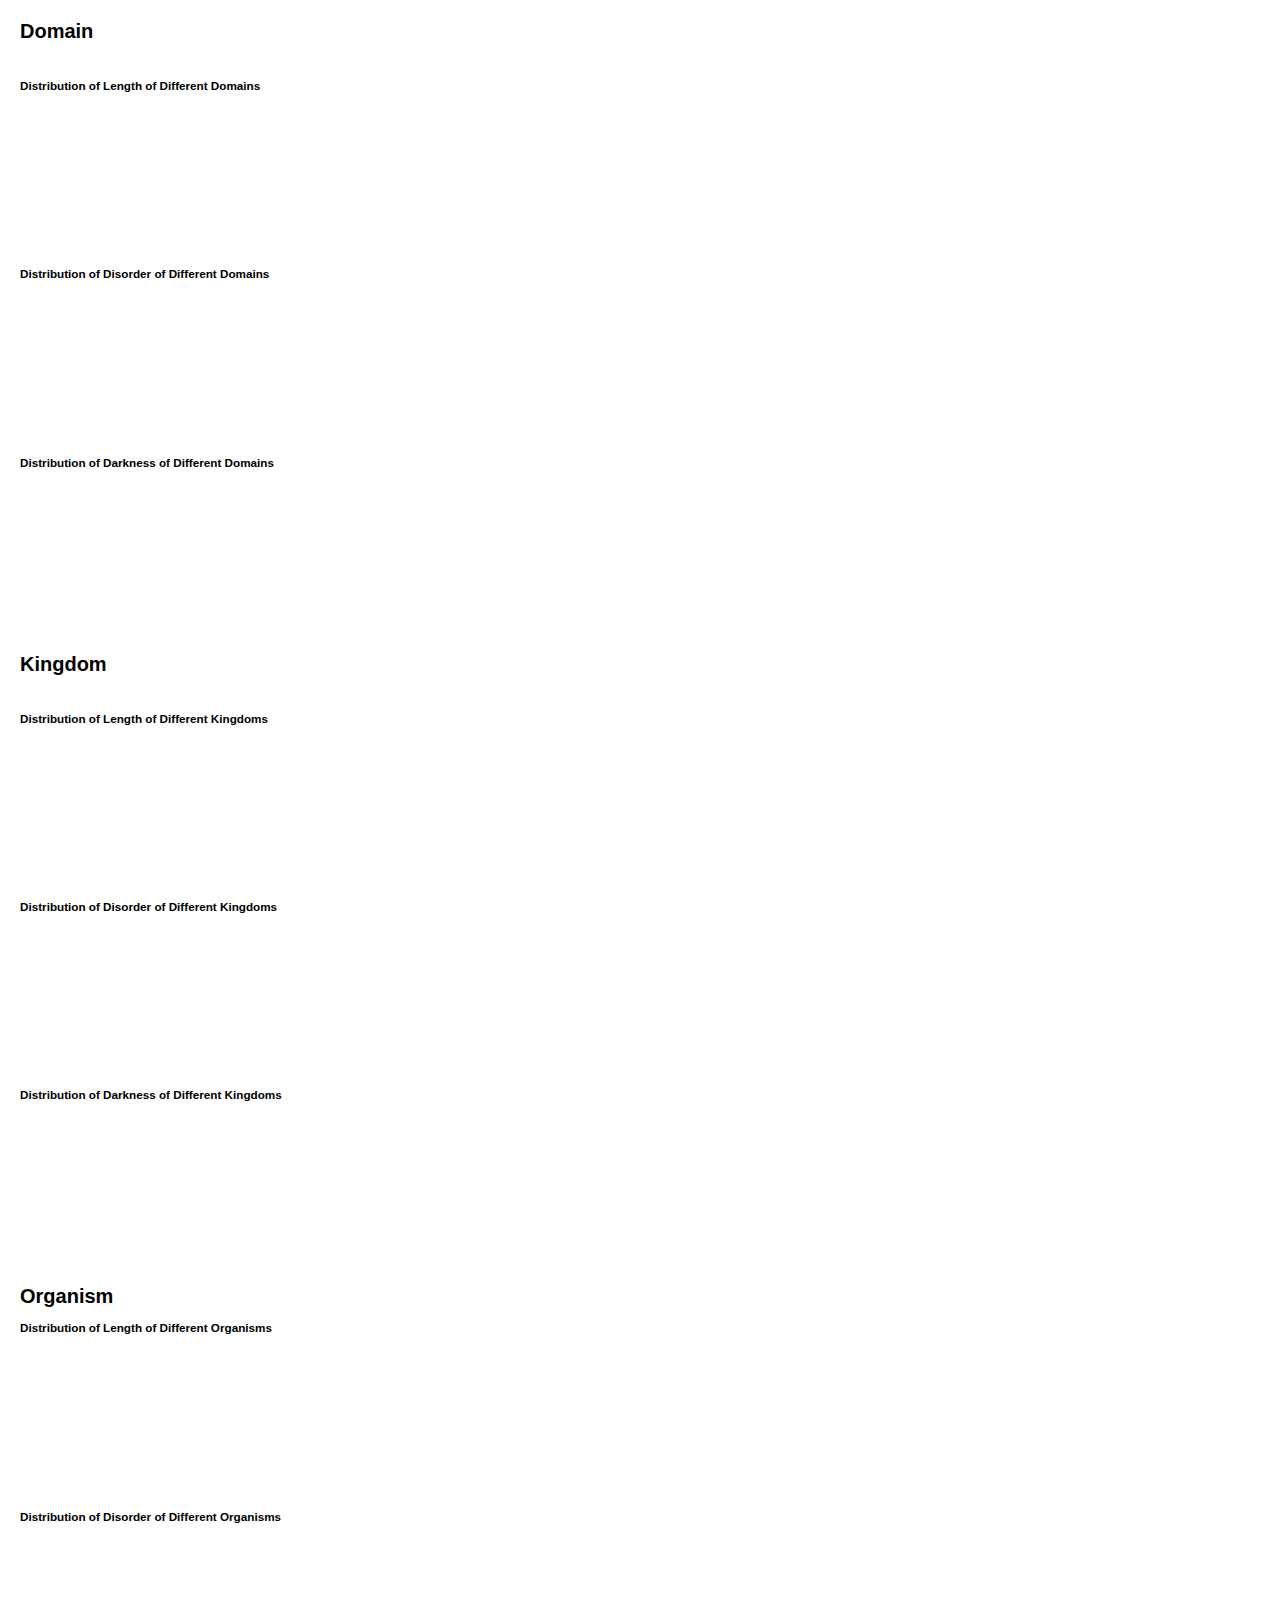
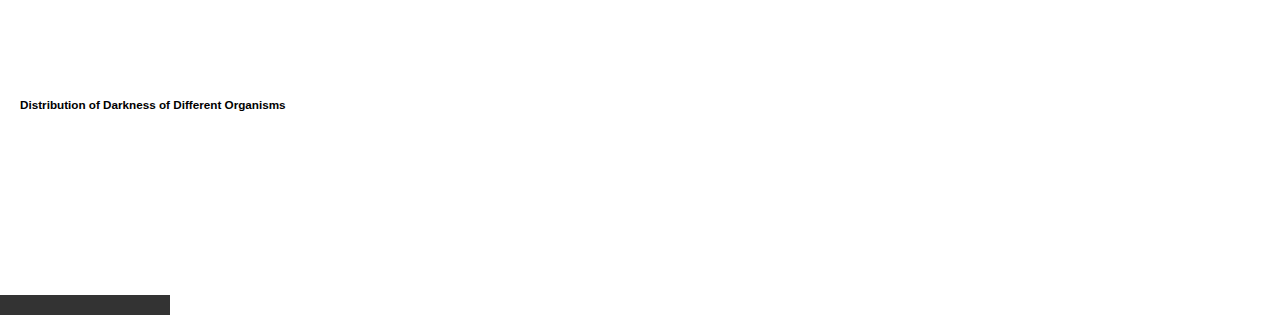
<file: index.html>
<!DOCTYPE html>
<html lang="en">
<head>
    <meta charset="UTF-8">
    <title>Title</title>
    <style>
        html, body, #root{
            padding: 0;
            margin: 0;
        }
        #root{
            width: 1200px;
        }

        body {
            font: 10px sans-serif;
        }

        .axis path,
        .axis line {
            fill: none;
            stroke: #000;
            shape-rendering: crispEdges;
        }

        .x.axis path {
            display: none;
        }

        .line {
            fill: none;
            stroke: steelblue;
            stroke-width: 1.5px;
        }

        .legend {
            display: inline-block;
        }
        .legend .circle{
            border-radius: 5px;
            display: inline-block;
            margin-left: 10px;
        }

        .container{
            /*background: rgba(166,166,166,1);*/
            margin: 20px;
        }
        #info{
            position: absolute;
            display: inline-block;
            min-width: 150px;
            padding: 10px;
            /*border-radius: 3px;*/
            background: rgba(0,0,0,0.8);
            color: #fff;
        }
    </style>
    <script src="http://d3js.org/d3.v3.js"></script>
</head>
<body>
<div id="root">
    <div class="container">
        <h1>Domain</h1>
        <div class="legend" id="domainsLegend"></div>
        <h3>Distribution of Length of Different Domains</h3>
        <svg id="draw1"></svg>
        <h3>Distribution of Disorder of Different Domains</h3>
        <svg id="draw2"></svg>
        <h3>Distribution of Darkness of Different Domains</h3>
        <svg id="draw3"></svg>
    </div>
    <div class="container">
        <h1>Kingdom</h1>
        <div class="legend" id="kingdomLegend"></div>
        <h3>Distribution of Length of Different Kingdoms</h3>
        <svg id="draw4"></svg>
        <h3>Distribution of Disorder of Different Kingdoms</h3>
        <svg id="draw5"></svg>
        <h3>Distribution of Darkness of Different Kingdoms</h3>
        <svg id="draw6"></svg>
    </div>
    <div class="container">
        <h1>Organism</h1>
        <h3>Distribution of Length of Different Organisms</h3>
        <svg id="draw7"></svg>
        <h3>Distribution of Disorder of Different Organisms</h3>
        <svg id="draw8"></svg>
        <h3>Distribution of Darkness of Different Organisms</h3>
        <svg id="draw9"></svg>
    </div>
</div>
<div id="info">

</div>
</body>
</html>
<script>
    var margin = {top: 20, right: 80, bottom: 100, left: 100},
        width = +d3.select("#root").style('width').replace("px",'') - margin.left - margin.right,
        height = 500 - margin.top - margin.bottom;

    console.log('width',width);


    d3.csv("dark_proteins_all.csv", function (row) {
        row.Darkness = +row.Darkness;
        row.Length = +row.Length;
        row.Disorder = +row.Disorder;
        row.CompositionalBias = +row.CompositionalBias;
        row.Membrane = +row.Membrane;
        return row;
    }, function(error, data) {
        // Domain
        (function () {
            // create data
            let data_layoutLength = d3.nest().key((d)=>d.Domain).key((d)=>d.Length).entries(data)
                .map(d=>({
                    name: d.key,
                    values: d.values.map(v=>({name: +v.key, value:v.values.length}))
                }));
            let data_layoutDisorder = d3.nest().key((d)=>d.Domain).key((d)=>d.Disorder).sortKeys(d3.ascending).entries(data)
                .map(d=>({
                    name: d.key,
                    values: d.values.map(v=>({name: +v.key, value:v.values.length}))
                }));
            let data_layoutDarkness = d3.nest().key((d)=>d.Domain).key((d)=>d.Darkness).sortKeys(d3.ascending).entries(data)
                .map(d=>({
                    name: d.key,
                    values: d.values.map(v=>({name: +v.key, value:v.values.length}))
                }));


            var draw1 = d3.select("#draw1");
            var draw2 = d3.select("#draw2");
            var draw3 = d3.select("#draw3");
            // color.domain(d3.keys(data[data_layoutLength]));
            console.log('data_layoutLength.map(d=>d.key)',data_layoutLength.map(d=>d.name));
            var color = d3.scale.category10();
            color.domain(data_layoutLength.map(d=>d.name));



            function draw(key, drawData, svg, xName, yName, keys){
                svg.html("");
                let newDrawData = drawData.filter(d=>keys.includes(d.name));
                var canvasG= svg.attr("width", width + margin.left + margin.right)
                    .attr("height", height + margin.top + margin.bottom)
                    .append("g")
                    .attr("transform", "translate(" + margin.left + "," + margin.top + ")");

                var x = d3.scale.linear()
                    .range([0, width]);

                var y = d3.scale.linear()
                    .range([height, 0]);

                var xAxis = d3.svg.axis()
                    .scale(x)
                    .orient("bottom");

                var yAxis = d3.svg.axis()
                    .scale(y)
                    .orient("left");


                var line = d3.svg.line()
                    .interpolate("basis")
                    .x(function(d) { return x(d.name); })
                    .y(function(d) { return y(d.value); });

                x.domain(d3.extent(data.filter(d=>keys.includes(d.Domain)), function(d) { return d[key]; }));

                y.domain([
                    d3.min(newDrawData, function(c) { return d3.min(c.values, function(v) { return v.value; }); }),
                    d3.max(newDrawData, function(c) { return d3.max(c.values, function(v) { return v.value; }); })
                ]);

                var zoom = d3.behavior.zoom()
                    .x(x)
                    .y(y)
                    .scaleExtent([1, 32])
                    .on("zoom", ()=>{
                        svg.select(".x.axis").call(xAxis);
                        svg.select(".y.axis").call(yAxis);
                        drawLines();
                    });

                svg.append("g")
                    .attr("class", "x axis")
                    .attr("transform", "translate("+ margin.left +"," + (margin.top+height) + ")")
                    .call(xAxis)
                    .append("text")
                    //.attr("transform", "rotate(-90)")
                    .attr("x", width/2)
                    .attr("y", 40)
                    .attr("dy", ".71em")
                    .style("text-anchor", "middle")
                    .style("font-size", "15px")
                    .style("font-weight", "bold")
                    .text(xName);

                svg.append("g")
                    .attr("transform", "translate(" + margin.left + "," + margin.top + ")")
                    .attr("class", "y axis")
                    .call(yAxis)
                    .append("text")
                    .attr("transform", "rotate(-90)")
                    .attr('x', -height/2)
                    .attr("y", -70)
                    .attr("dy", ".71em")
                    .style("text-anchor", "middle")
                    .style("font-size", "15px")
                    .style("font-weight", "bold")
                    .text(yName);

                // draw line
                let drawLines = ()=>{
                    canvasG.html("");
                    var city = canvasG.selectAll(".city")
                        .data(newDrawData)
                        .enter().append("g")
                        .attr("class", "city");

                    city.append("path")
                        .attr("class", "line")
                        .attr("d", function(d) { return line(d.values); })
                        .attr("data-legend",function(d) { return d.name})
                        .style("stroke", function(d) { return color(d.name); });

                    svg.append("rect")
                        .attr("width", width + margin.left + margin.right)
                        .attr("height", height + margin.top + margin.bottom)
                        .style("fill", "none")
                        .style("pointer-events", "all")
                        .call(zoom);
                };
                drawLines();
            }
            let keys = data_layoutLength.map(d=>d.name);
            draw('Length',data_layoutLength, draw1, 'length', 'Number of Record', keys);
            draw('Disorder',data_layoutDisorder, draw2, 'Disorder', 'Number of Record', keys);
            draw('Darkness',data_layoutDarkness, draw3, 'Darkness', 'Number of Record', keys);


            keys = ['all', ...keys];
            let legengDiv = d3.select('#domainsLegend');
            keys.forEach(key=>{
                let div = legengDiv.append('div').attr('data-legend',key).style("display", "inline-block").style('cursor', 'pointer')
                    .on('click',function () {
                        let key = d3.select(this).attr('data-legend');
                        let otherKeys = keys.filter(k=>k!=='all');
                        if (key !== 'all') {
                            otherKeys = [key];
                        }
                        draw('Length',data_layoutLength, draw1, 'length', 'Number of Record',otherKeys);
                        draw('Disorder',data_layoutDisorder, draw2, 'Disorder', 'Number of Record',otherKeys);
                        draw('Darkness',data_layoutDarkness, draw3, 'Darkness', 'Number of Record',otherKeys);
                    });

                div.append('div')
                    .attr('class','circle')
                    .style('border', '5px solid'+color(key));
                div.append('span').html(key);

            })
        }());

        // Kingdom
        (function () {
            // create data
            let data_layoutLength = d3.nest().key((d)=>d.Kingdom).key((d)=>d.Length).entries(data)
                .map(d=>({
                    name: d.key,
                    values: d.values.map(v=>({name: +v.key, value:v.values.length}))
                }));
            console.log(data_layoutLength);

            let data_layoutDisorder = d3.nest().key((d)=>d.Kingdom).key((d)=>d.Disorder).sortKeys(d3.ascending).entries(data)
                .map(d=>({
                    name: d.key,
                    values: d.values.map(v=>({name: +v.key, value:v.values.length}))
                }));

            let data_layoutDarkness = d3.nest().key((d)=>d.Kingdom).key((d)=>d.Darkness).sortKeys(d3.ascending).entries(data)
                .map(d=>({
                    name: d.key,
                    values: d.values.map(v=>({name: +v.key, value:v.values.length}))
                }));


            var draw1 = d3.select("#draw4");
            var draw2 = d3.select("#draw5");
            var draw3 = d3.select("#draw6");

            var _color = (domain)=>{
                let scale = d3.scale.ordinal()
                    .domain(domain)
                    .rangeBands([0, 1]);
                let c = d3.scale.linear()
                    .range(["yellow", "purple", "green"])
                    .domain([0, 0.5, 1])
                    .interpolate(d3.interpolateHsl);
                return (k)=>{
                    return c(scale(k));
                };
            };
            var color = _color(data_layoutLength.map(d=>d.name));

            /*var color = d3.scale.category10();
            color.domain(data_layoutLength.map(d=>d.name));*/


            function draw(key, drawData, svg, xName, yName, keys){
                svg.html("");
                let newDrawData = drawData.filter(d=>keys.includes(d.name));
                var canvasG= svg.attr("width", width + margin.left + margin.right)
                    .attr("height", height + margin.top + margin.bottom)
                    .append("g")
                    .attr("transform", "translate(" + margin.left + "," + margin.top + ")");

                var x = d3.scale.linear()
                    .range([0, width]);

                var y = d3.scale.linear()
                    .range([height, 0]);

                var xAxis = d3.svg.axis()
                    .scale(x)
                    .orient("bottom");

                var yAxis = d3.svg.axis()
                    .scale(y)
                    .orient("left");

                var line = d3.svg.line()
                    .interpolate("basis")
                    .x(function(d) { return x(d.name); })
                    .y(function(d) { return y(d.value); });

                x.domain(d3.extent(data.filter(d=>keys.includes(d.Kingdom)), function(d) { return d[key]; }));

                y.domain([
                    d3.min(newDrawData, function(c) { return d3.min(c.values, function(v) { return v.value; }); }),
                    d3.max(newDrawData, function(c) { return d3.max(c.values, function(v) { return v.value; }); })
                ]);

                var zoom = d3.behavior.zoom()
                    .x(x)
                    .y(y)
                    .scaleExtent([1, 32])
                    .on("zoom", ()=>{
                        svg.select(".x.axis").call(xAxis);
                        svg.select(".y.axis").call(yAxis);
                        drawLines();
                    });

                svg.append("g")
                    .attr("class", "x axis")
                    .attr("transform", "translate("+ margin.left +"," + (margin.top+height) + ")")
                    .call(xAxis)
                    .append("text")
                    //.attr("transform", "rotate(-90)")
                    .attr("x", width/2)
                    .attr("y", 40)
                    .attr("dy", ".71em")
                    .style("text-anchor", "middle")
                    .style("font-size", "15px")
                    .style("font-weight", "bold")
                    .text(xName);

                svg.append("g")
                    .attr("transform", "translate(" + margin.left + "," + margin.top + ")")
                    .attr("class", "y axis")
                    .call(yAxis)
                    .append("text")
                    .attr("transform", "rotate(-90)")
                    .attr('x', -height/2)
                    .attr("y", -70)
                    .attr("dy", ".71em")
                    .style("text-anchor", "middle")
                    .style("font-size", "15px")
                    .style("font-weight", "bold")
                    .text(yName);

                // draw line
                let drawLines = ()=>{
                    canvasG.html("");
                    var city = canvasG.selectAll(".city")
                        .data(newDrawData)
                        .enter().append("g")
                        .attr("class", "city");

                    city.append("path")
                        .attr("class", "line")
                        .attr("d", function(d) { return line(d.values); })
                        .attr("data-legend",function(d) { return d.name})
                        .style("stroke", function(d) { return color(d.name); });

                    svg.append("rect")
                        .attr("width", width + margin.left + margin.right)
                        .attr("height", height + margin.top + margin.bottom)
                        .style("fill", "none")
                        .style("pointer-events", "all")
                        .call(zoom);
                };
                drawLines();
            }
            let keys = data_layoutLength.map(d=>d.name);
            draw('Length',data_layoutLength, draw1, 'length', 'Number of Record', keys);
            draw('Disorder',data_layoutDisorder, draw2, 'Disorder', 'Number of Record', keys);
            draw('Darkness',data_layoutDarkness, draw3, 'Darkness', 'Number of Record', keys);

            keys = ['all', ...keys];
            let legengDiv = d3.select('#kingdomLegend');
            keys.forEach(key=>{
                let div = legengDiv.append('div').attr('data-legend',key).style("display", "inline-block").style('cursor', 'pointer')
                    .on('click',function () {
                        let key = d3.select(this).attr('data-legend');
                        let otherKeys = keys.filter(k=>k!=='all');
                        if (key !== 'all') {
                            otherKeys = [key];
                        }
                        draw('Length',data_layoutLength, draw1, 'length', 'Number of Record',otherKeys);
                        draw('Disorder',data_layoutDisorder, draw2, 'Disorder', 'Number of Record',otherKeys);
                        draw('Darkness',data_layoutDarkness, draw3, 'Darkness', 'Number of Record',otherKeys);
                    });

                div.append('div')
                    .attr('class','circle')
                    .style('border', '5px solid'+color(key));
                div.append('span').html(key);

            })

        }());

        // Organism
        (function () {
            let info = d3.select("#info");
            // create data
            let data_layoutLength = d3.nest().key((d)=>d.Organism_ID).key((d)=>d.Length).entries(data)
                .map(d=>({
                    name: d.key,
                    values: d.values.map(v=>({name: +v.key, value:v.values.length}))
                }));
            console.log(data_layoutLength);

            let data_layoutDisorder = d3.nest().key((d)=>d.Organism_ID).key((d)=>d.Disorder).sortKeys(d3.ascending).entries(data)
                .map(d=>({
                    name: d.key,
                    values: d.values.map(v=>({name: +v.key, value:v.values.length}))
                }));

            let data_layoutDarkness = d3.nest().key((d)=>d.Organism_ID).key((d)=>d.Darkness).sortKeys(d3.ascending).entries(data)
                .map(d=>({
                    name: d.key,
                    values: d.values.map(v=>({name: +v.key, value:v.values.length}))
                }));

            var x = d3.scale.linear()
                .range([0, width]);

            var y = d3.scale.linear()
                .range([height, 0]);

            var xAxis = d3.svg.axis()
                .scale(x)
                .orient("bottom");

            var yAxis = d3.svg.axis()
                .scale(y)
                .orient("left");

            var line = d3.svg.line()
                .interpolate("basis")
                .x(function(d) { return x(d.name); })
                .y(function(d) { return y(d.value); });

            var draw1 = d3.select("#draw7");
            var draw2 = d3.select("#draw8");
            var draw3 = d3.select("#draw9");

            var color = d3.scale.category10();
            color.domain(d3.keys(data[data_layoutLength]));


            draw('Length',data_layoutLength, draw1, 'length', 'Number of Record');
            function draw(key, drawData, svg, xName, yName){
                var zoomG = svg.append("rect")
                    .attr("width", width + margin.left + margin.right)
                    .attr("height", height + margin.top + margin.bottom)
                    .style("fill", "none")
                    .style("pointer-events", "all");
                var canvasG= svg.attr("width", width + margin.left + margin.right)
                    .attr("height", height + margin.top + margin.bottom)
                    .append("g")
                    .attr("transform", "translate(" + margin.left + "," + margin.top + ")");


                x.domain(d3.extent(data, function(d) { return d[key]; }));

                y.domain([
                    d3.min(drawData, function(c) { return d3.min(c.values, function(v) { return v.value; }); }),
                    d3.max(drawData, function(c) { return d3.max(c.values, function(v) { return v.value; }); })
                ]);

                var zoom = d3.behavior.zoom()
                    .x(x)
                    .y(y)
                    .scaleExtent([1, 32])
                    .on("zoom", ()=>{
                        svg.select(".x.axis").call(xAxis);
                        svg.select(".y.axis").call(yAxis);
                        drawLines();
                    });

                svg.append("g")
                    .attr("class", "x axis")
                    .attr("transform", "translate("+ margin.left +"," + (margin.top+height) + ")")
                    .call(xAxis)
                    .append("text")
                    //.attr("transform", "rotate(-90)")
                    .attr("x", width/2)
                    .attr("y", 40)
                    .attr("dy", ".71em")
                    .style("text-anchor", "middle")
                    .style("font-size", "15px")
                    .style("font-weight", "bold")
                    .text(xName);

                svg.append("g")
                    .attr("transform", "translate(" + margin.left + "," + margin.top + ")")
                    .attr("class", "y axis")
                    .call(yAxis)
                    .append("text")
                    .attr("transform", "rotate(-90)")
                    .attr('x', -height/2)
                    .attr("y", -70)
                    .attr("dy", ".71em")
                    .style("text-anchor", "middle")
                    .style("font-size", "15px")
                    .style("font-weight", "bold")
                    .text(yName);

                // draw line
                let drawLines = (()=>{
                    zoomG.call(zoom);
                    let fn = ()=>{
                        canvasG.html("");
                        var city = canvasG.selectAll(".city")
                            .data(drawData)
                            .enter().append("g")
                            .attr("class", "city");

                        city.append("path")
                            .attr("class", "line")
                            .attr("d", function(d) { return line(d.values); })
                            .attr("data-legend",function(d) { return d.name})
                            .style("stroke", function(d) { return color(d.name); })
                            .on('click',function () {
                                let name = d3.select(this).attr("data-legend");
                                let coord = d3.mouse(document.body);
                                console.log('coord',coord);
                                info.style('left',(coord[0]+10)+'px')
                                    .style('top',coord[1]+'px')
                                    .html("Organism_ID ："+name);
                            });
                    };
                    fn();
                    return fn;
                })();
                //drawLines();
            }


            draw('Disorder',data_layoutDisorder, draw2, 'Disorder', 'Number of Record');
            draw('Darkness',data_layoutDarkness, draw3, 'Darkness', 'Number of Record');
        }());


    });

</script>
</file>
